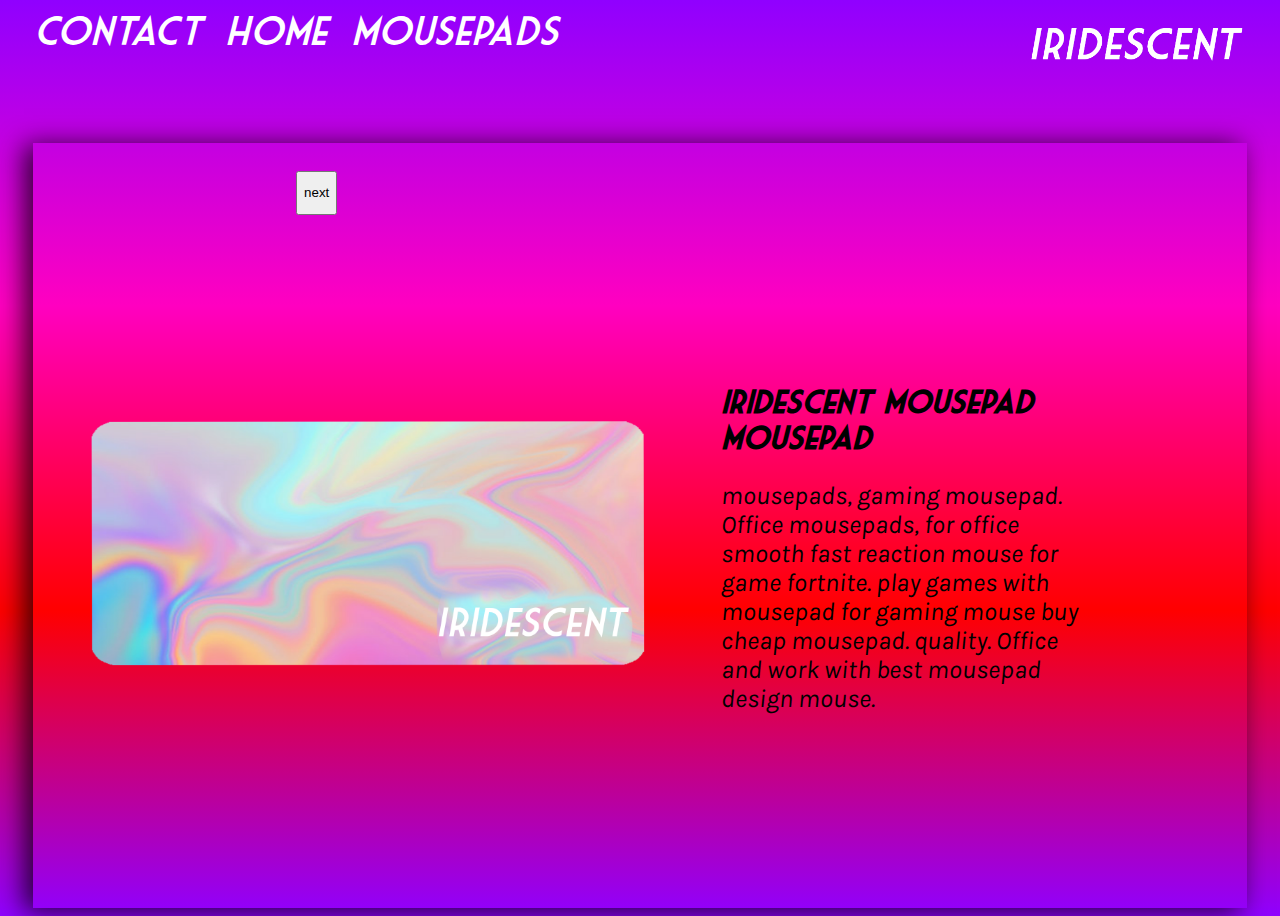
<file: WebL1/index.html>
<!doctype html>

<head>
    <title>Iridescent</title>
    <link rel="stylesheet" href="styles.css">
    <meta charset="UTF-8">
    <script>
        var imgs = ['Images/MousepadLarge.png', 'Images/MousepadLarge(inverted).png'];
        var counter = 0;

        function change() {

            counter++;
            document.getElementById('slider').src = imgs[counter];
            if (counter >= 1) {

                counter = -1;
            }
        }

    </script>

</head>

<body>
    <nav>
        <a href="contact.html">contact </a>
        <a href="index.html">home </a>
        <a href="products.html">mousepads</a>
    </nav>

    <div class="logo">
        <img class="logo" src="Images/logo.png" alt="Iridescent Logo">
    </div>

    <section>
        <button class="next" onclick="change()">next</button>
        <img onclick="change()" id="slider" alt="ProductSlider" class="images" src="Images/MousepadLarge.png">
        <div class="description">
            <h1>Iridescent mousepad mousepad</h1>
            <p>
                mousepads, gaming mousepad. Office mousepads, for office smooth fast reaction mouse for game fortnite. play games with mousepad for gaming mouse buy cheap mousepad. quality. Office and work with best mousepad design mouse.
            </p>


        </div>
    </section>

</body>
</file>
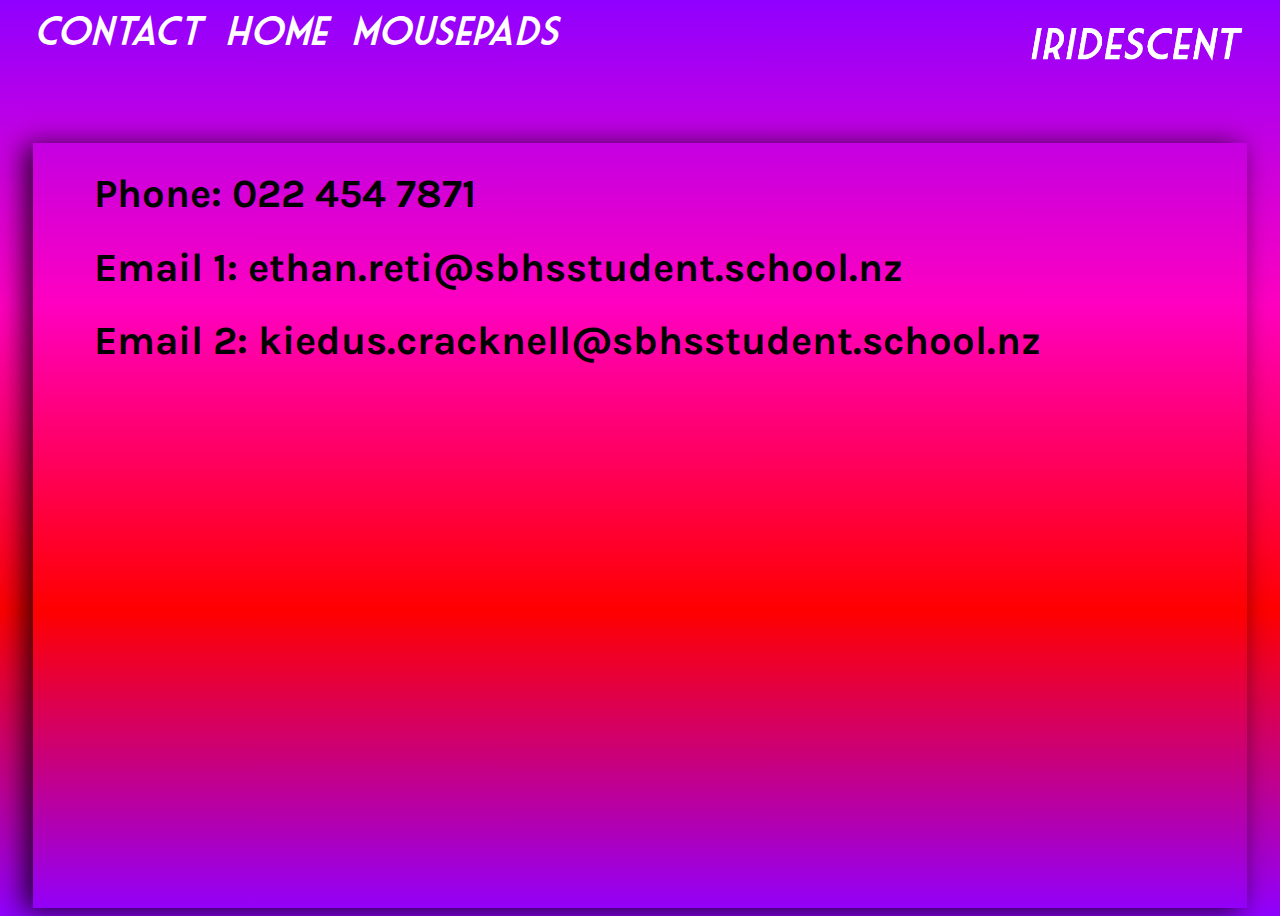
<file: WebL1/contact.html>
<!doctype html>

<head>
    <title>Iridescent</title>
    <link rel="stylesheet" href="styles.css">
    <meta charset="UTF-8">
</head>

<body>
    <nav>
        <a href="contact.html">contact </a>
        <a href="index.html">home </a>
        <a href="products.html">mousepads</a>
    </nav>

    <div class="logo">
        <img class="logo" src="Images/logo.png" alt="Iridescent Logo">
    </div>

    <section>
        <div class="contact">
            <h1>Phone: 022 454 7871</h1>
            <h1>Email 1: ethan.reti@sbhsstudent.school.nz</h1>
            <h1>Email 2: kiedus.cracknell@sbhsstudent.school.nz</h1>
        </div>

    </section>

</body>
</file>
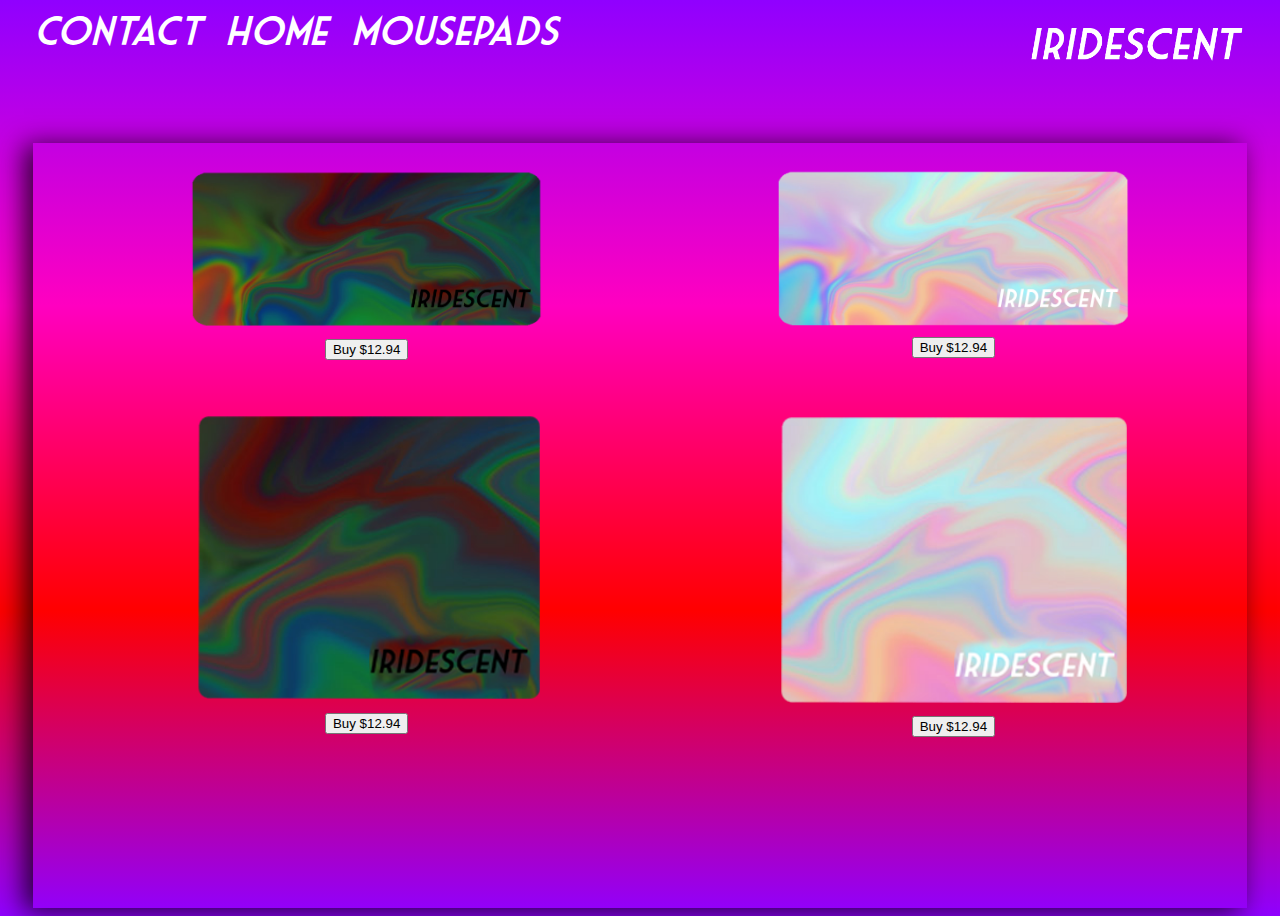
<file: WebL1/products.html>
<!doctype html>

<head>
    <title>Iridescent</title>
    <link rel="stylesheet" href="styles.css">
    <meta charset="UTF-8">
    <script>
        function bad() {
            alert("Out Of Stock :(")
        }

    </script>
</head>

<body>
    <nav>
        <a href="contact.html">contact </a>
        <a href="index.html">home </a>
        <a href="products.html">mousepads</a>
    </nav>

    <div class="logo">
        <img class="logo" src="Images/logo.png" alt="Iridescent Logo">
    </div>

    <section>
        <ul class="products">
            <li>
                <img class="pro" src="Images/MousepadLarge(inverted).png" alt="Large inverted mousepad">
                <button onclick="bad()">Buy $12.94</button>
            </li>

            <li>
                <img class="pro" src="Images/MousepadLarge.png" alt="Large mousepad">
                <button onclick="bad()">Buy $12.94</button>
            </li>

            <li>
                <img class="pro" src="Images/MousepadSmall(inverted).png" class="small" alt="Small inverted mousepad">
                <button onclick="bad()">Buy $12.94</button>
            </li>

            <li>
                <img class="pro" src="Images/MousepadSmall.png" class="small" alt="Small mouspad">
                <button onclick="bad()">Buy $12.94</button>
            </li>



        </ul>
    </section>

</body>
</file>
<file: WebL1/styles.css>
@import url('https://fonts.googleapis.com/css2?family=Karla:ital,wght@1,300&display=swap');

@font-face {
    font-family: "MarketDeco";
    src: url(Fonts/MarketDeco.ttf)
}

body {
    display: grid;
    grid-template-columns: 2% 3fr 2fr 1fr 2%;
    grid-template-rows: 15vh 80vh 5vh;
    background-image: linear-gradient(rgb(144, 0, 255), rgb(255, 0, 192),
            rgb(255, 0, 0), rgb(144, 0, 255));


}

nav a {
    color: white;
    font-size: 40px;
    font-family: "MarketDeco";
    font-style: italic;
    text-decoration: none;
    word-spacing: 10px;

}

nav {
    grid-column: 2/3;
    grid-row: 1/2;
}


.logo {
    grid-column: 4/5;
    grid-row: 1/2;
    margin-top: 10px;
    height: 35px;
}

section {
    box-shadow: -8px 3px 25px 1px rgba(0, 0, 0, 0.75);
    background-color: rgba(255, 0, 255, 0);
    grid-column: 2/5;
    grid-row: 2/3;
    display: grid;
    grid-template-columns: 1fr 1fr;
    min-height: 85vh;
}

.images {
    width: 100%;
    margin-left: 10%;
    margin-top: 10%;
    grid-column: 3/4;
    grid-row: 2/3;
}

.description p {
    font-family: 'Karla', sans-serif;
    font-style: italic;
    width: 70%;
    font-size: 2vmax;
}

.description h1 {
    font-family: "MarketDeco";
    font-style: italic;
    width: 70%;
    font-size: 2.5vmax;
}

.description {
    grid-column: 4/5;
    grid-row: 2/3;
    margin-left: 20%;
}

nav a:hover {
    color: red;
    text-decoration: underline;
}

.contact h1 {
    font-family: 'Karla', sans-serif;
    font-size: 250%;
}

.contact {
    margin-left: 5%;
    grid-column: 1/3;
}

.products {
    grid-column: 1/3;
    grid-row: 1/3;
    list-style-type: none;
    display: grid;
    grid-template-columns: 1fr 1fr;
    grid-template-rows: 1fr 2fr;
}

li {
    text-align: center;
}

li .pro {
    display: block;
    width: 60%;
    margin: 10px auto;
    margin-bottom: 10px;

}

.small {

    width: 40%;
}

.next {
    justify-self: center;
    grid-column: 3/4;
    height: 20%;
    margin-top: 5%;
    margin-left: 10px;
}
</file>
